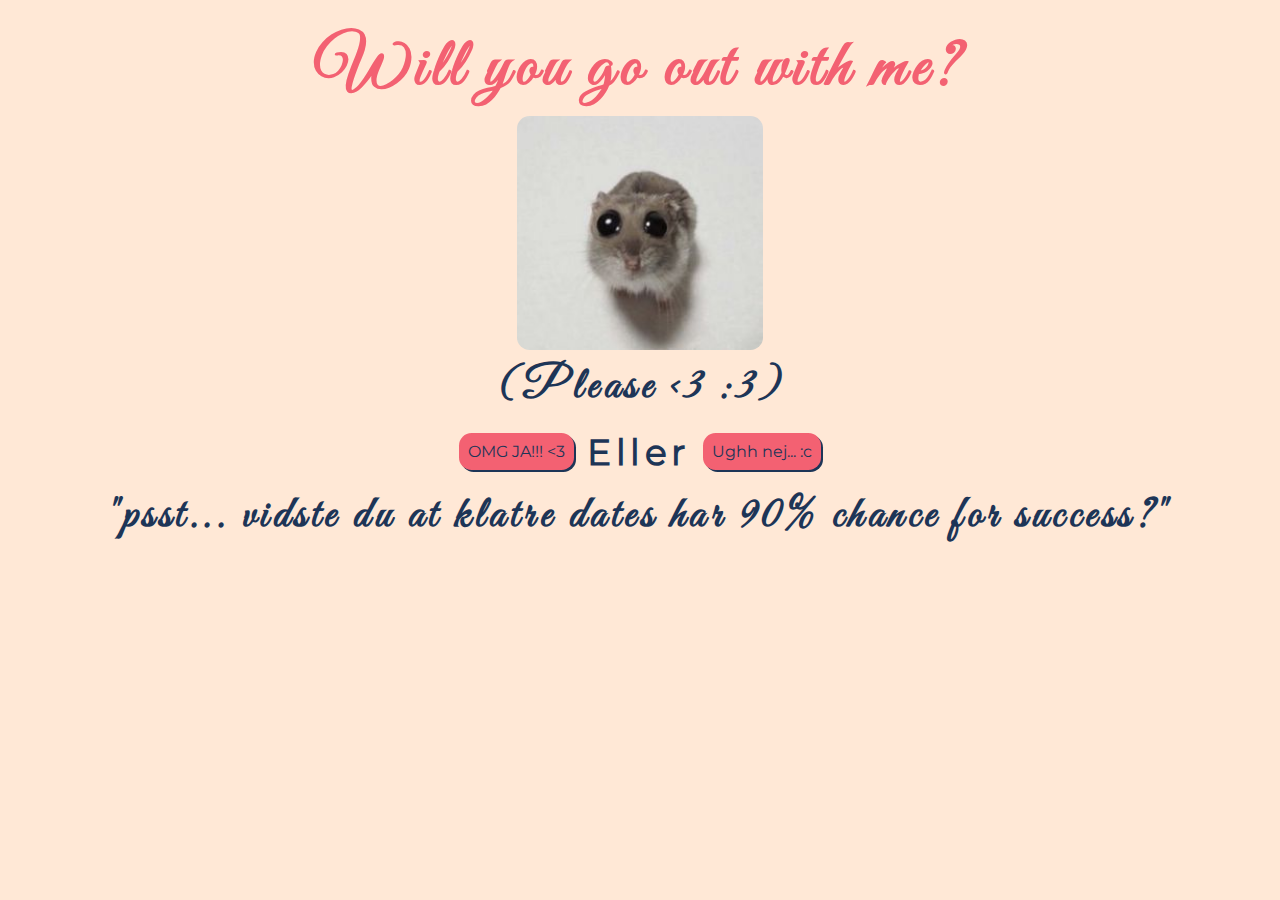
<file: index.html>
<!DOCTYPE html>
<html lang="en">
<head>
    <meta charset="UTF-8">
    <meta name="viewport" content="width=device-width, initial-scale=1.0">
    <link rel="stylesheet" href="./index.css">
    <script src="./Assets/JS/MoveButton.js"></script>
    <title>Will you go out with me?</title>
</head>
<body>
    <main>
        <h1>Will you go out with me?</h1>
        <img id="image" src="Assets/Images/hampter.jpg" alt="">
        <p>(Please <3 :3)</p>
        <div class="buttons">
            <a href="./yes_page.html">OMG JA!!! <3</a>
            <p>Eller</p>
            <a id="no_button" onclick="move_button()" onmouseover="move_button()">Ughh nej... :c</a>
        </div>
        <p>"psst... vidste du at klatre dates har 90% chance for success?"</p>
    </main>

    <script src="./Assets/JS/MoveButton.js"></script>
</body>
</html>
</file>
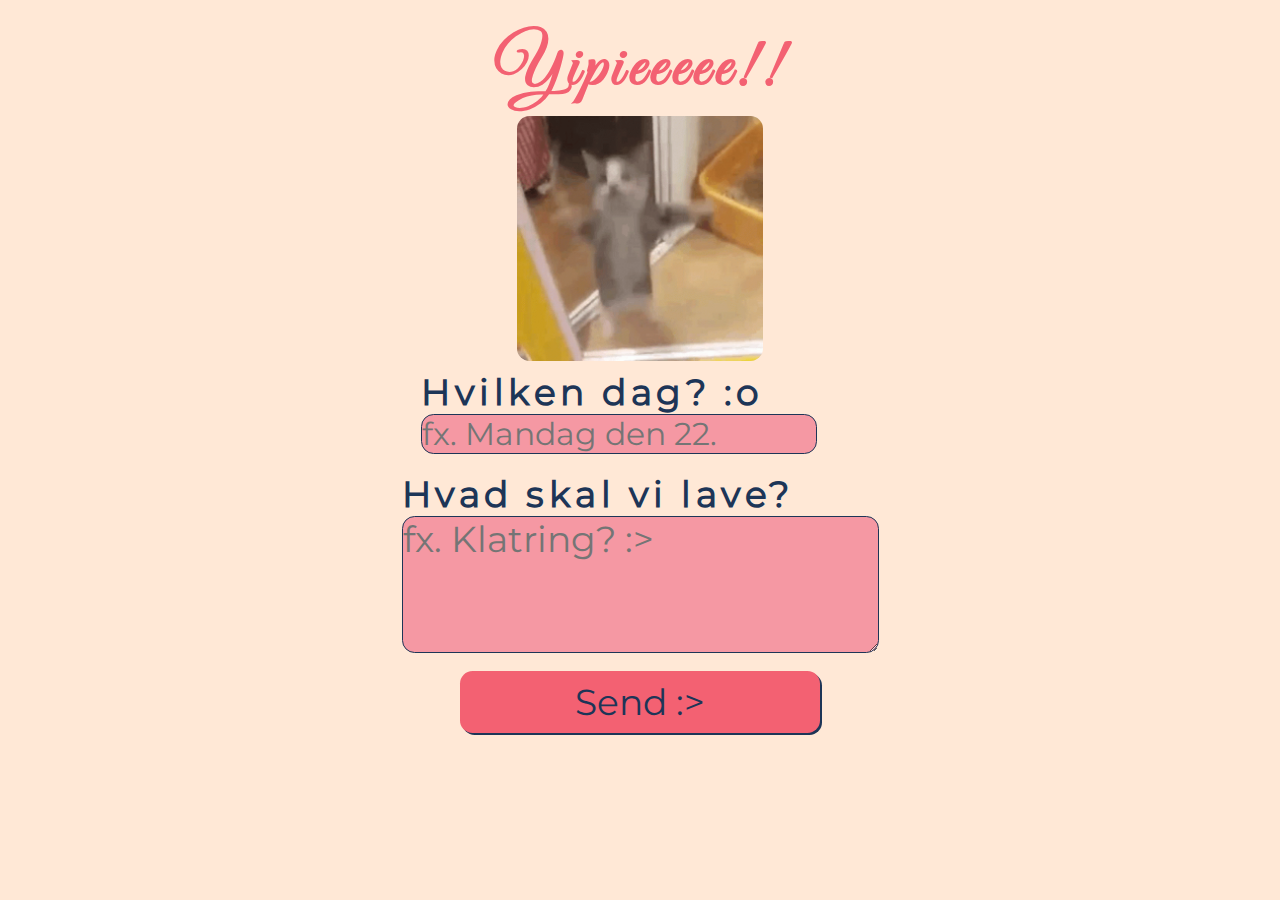
<file: yes_page.html>
<!DOCTYPE html>
<html lang="da">
<head>
    <meta charset="UTF-8">
    <meta name="viewport" content="width=device-width, initial-scale=1.0">
    <link rel="stylesheet" href="./index.css">
    <script src="./Assets/JS/yes_page_handler.js"></script>
    <title>YIPPIEEEE</title>
</head>
<body>
    <main>
        <h1>Yipieeeee!!</h1>
        <img src="Assets/Images/yippie_cat.gif" alt="">
        <div id="content" class="info">
            <div class="info-item">
                <p>Hvilken dag? :o</p>
                <input id="date_date" type="text" placeholder="fx. Mandag den 22." required>
            </div>
            <div class="info-item">
                <p>Hvad skal vi lave?</p>
                <textarea id="date_activity" placeholder="fx. Klatring? :>" required></textarea>
            </div>
            <div class="info-button">
                <button type="submit" onclick="sendInfo()">Send :></button>
            </div>
        </div>
    </main>

    <script type="text/javascript" src="https://cdn.emailjs.com/dist/email.min.js"></script>
    <script src="./Assets/JS/yes_page_handler.js"></script>
</body>
</html>
</file>
<file: index.css>
@font-face {
    font-family: GreatVibes-regular;
    src: url(./Assets/Fonts/GreatVibes-Regular.ttf);
}

@font-face {
    font-family: Montserrat-regular;
    src: url(./Assets/Fonts/Montserrat-Regular.ttf);
}

* {
    margin: 1vh;
    padding: 0;
}

body {
    background-color: #ffe8d6;
    overflow: hidden;
}

main {
    font-family: GreatVibes-regular;
    color: #1d3557;
    letter-spacing: 0.5vh;
    display: flex;
    flex-direction: column;
    align-items: center;
    justify-content: center;
}

h1 {
    font-size: 7.5vh;
    color: #f36172;
}

img {
    height: auto;
    width: 20%;
    border-radius: 1.4vh;
    margin-top: -0.5vh;
}

p {
    font-weight: bold;
    font-size: 5vh;
    margin: 0;
}

.buttons {
    display: flex;
    flex-direction: row;
}

.buttons a {
    background-color: #f36172;
    padding: 1vh;
    border-radius: 1.4vh;
    font-family: Montserrat-Regular;
    letter-spacing: 0;
    cursor: pointer;
    box-sizing: border-box;
    box-shadow: 2px 2px 0 0 #1d3557;
    -moz-transition: 0.1s linear;
    -ms-transition: 0.1s linear;
    transition: 0.1s linear;
    user-select: none;
    text-decoration: none;
    color: #1d3557;
}

.buttons a:hover {
    background-color: #f598a3;
    -moz-transition: 0.1s linear;
    -ms-transition: 0.1s linear;
    transition: 0.1s linear;
}

.buttons a:active {
    background-color: #db4657;
    box-shadow: none;
    -moz-transition: 0.1s linear;
    -ms-transition: 0.1s linear;
    transition: 0.1s linear;
}

.buttons #no_button {
    position: relative;
}

.buttons p {
    margin-left: 0.5vh;
    margin-right: 0.5vh;
    font-size: 4vh;
    display: flex;
    align-items: center;
    justify-content: center;
    font-family: Montserrat-Regular;
}

.info {
    margin-top: -1vh;
    display: flex;
    flex-direction: column;
    align-items: center;

}

.info p {
    font-size: 4vh;
    display: flex;
    font-family: Montserrat-Regular;
}

.info input {
    margin: 0;
    font-size: 3.5vh;
    font-family: Montserrat-Regular;
    color: #1d3557;
    border: 1px solid #1d3557;
    border-radius: 1.4vh;
    background-color: #f598a3;
    cursor: pointer;
    width: 90%;
}

.info .info-item {
    display: flex;
    flex-direction: column;
}

.info .info-item textarea {
    height: 15vh;
    width: 90%vh;
    margin: 0;
    font-family: Montserrat-Regular;
    border: 1px solid #1d3557;
    background-color: #f598a3;
    border-radius: 1.4vh;
    font-size: 4vh;
    color: #1d3557;
}

.info .info-button {
    margin: 0;
    display: flex;
    align-items: center;
    justify-content: center;
}

.info .info-button button {
    border: none;
    background-color: #f36172;
    padding: 1vh;
    border-radius: 1.4vh;
    width: 40vh;
    font-size: 4vh;
    color: #1d3557;
    font-family: Montserrat-Regular;
    box-shadow: 2px 2px 0 0 #1d3557;
    -moz-transition: 0.1s linear;
    -ms-transition: 0.1s linear;
    transition: 0.1s linear;
}

.info .info-button button:hover {
    background-color: #f598a3;
    -moz-transition: 0.1s linear;
    -ms-transition: 0.1s linear;
    transition: 0.1s linear;
}

.info .info-button button:active {
    background-color: #db4657;
    box-shadow: none;
}
</file>
